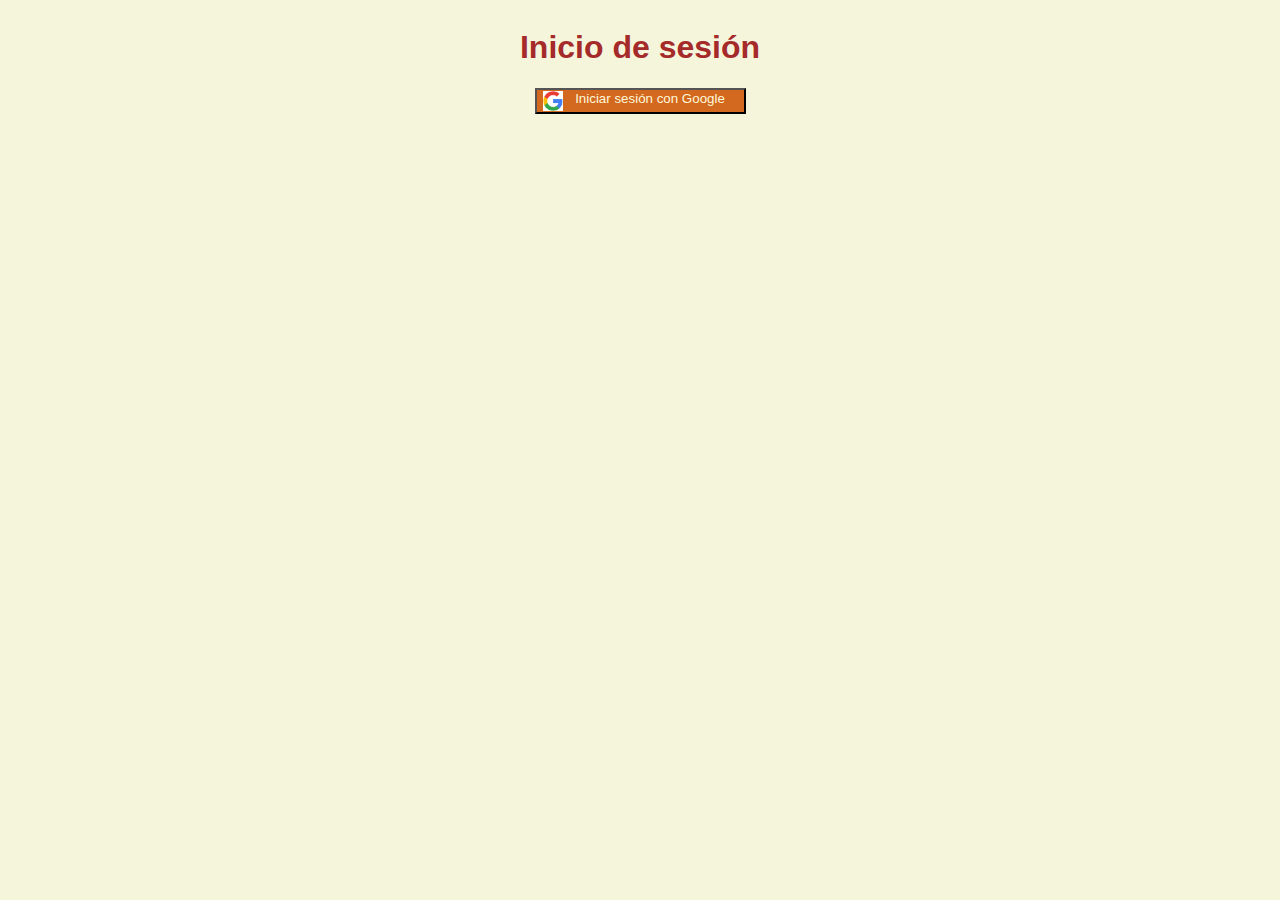
<file: index.html>
<!DOCTYPE html>
<html lang="en">
<head>
    <meta charset="UTF-8">
    <meta http-equiv="X-UA-Compatible" content="IE=edge">
    <meta name="viewport" content="width=device-width, initial-scale=1.0">
    <link rel="stylesheet" href="css/estilos_login.css">
    <link rel="shortcut icon" href="imagenes/iconoPrincipal.png">
    <title>Chat</title>
</head>
<body>
    <h1>Inicio de sesión</h1>
    <div>
        <button onclick="location.href='chat.html'"> 
            <img src="imagenes/logoGoogle.png" alt="Save icon"/>
            <div id="google">
                Iniciar sesión con Google
            </div>
        </button>
    </div>

</body>
</html>
</file>
<file: css/estilos_login.css>
html{
  font-family: sans-serif;
  text-align: center; 
  background-color: beige;
}
body{
  display: inline-block; 
  text-align: left
}
label, legend {
  font-weight: bold
}
*:required, .obligatorio {
  border: thin solid rgb(2, 2, 43)
}
input[type=number], .numero {
  text-align: right
}
dfn {
  font-weight: bold
}

p{
  color: rgb(185, 148, 27);
}

h1{
  color: brown;
}

button{
  background-color: chocolate;
  color: cornsilk;
}

footer{
  color: crimson;
}

textarea{
  background-color: rgb(197, 116, 116);
  color: floralwhite;
}
div{
    text-align:center;
    display: flex;
    justify-content: center;
    align-items: center;
}

#google{

  width: 175px;
}

img{
  width: 20px;
  float: left;
  display: flex;
  justify-content: center;
  align-items: center;
}
</file>
